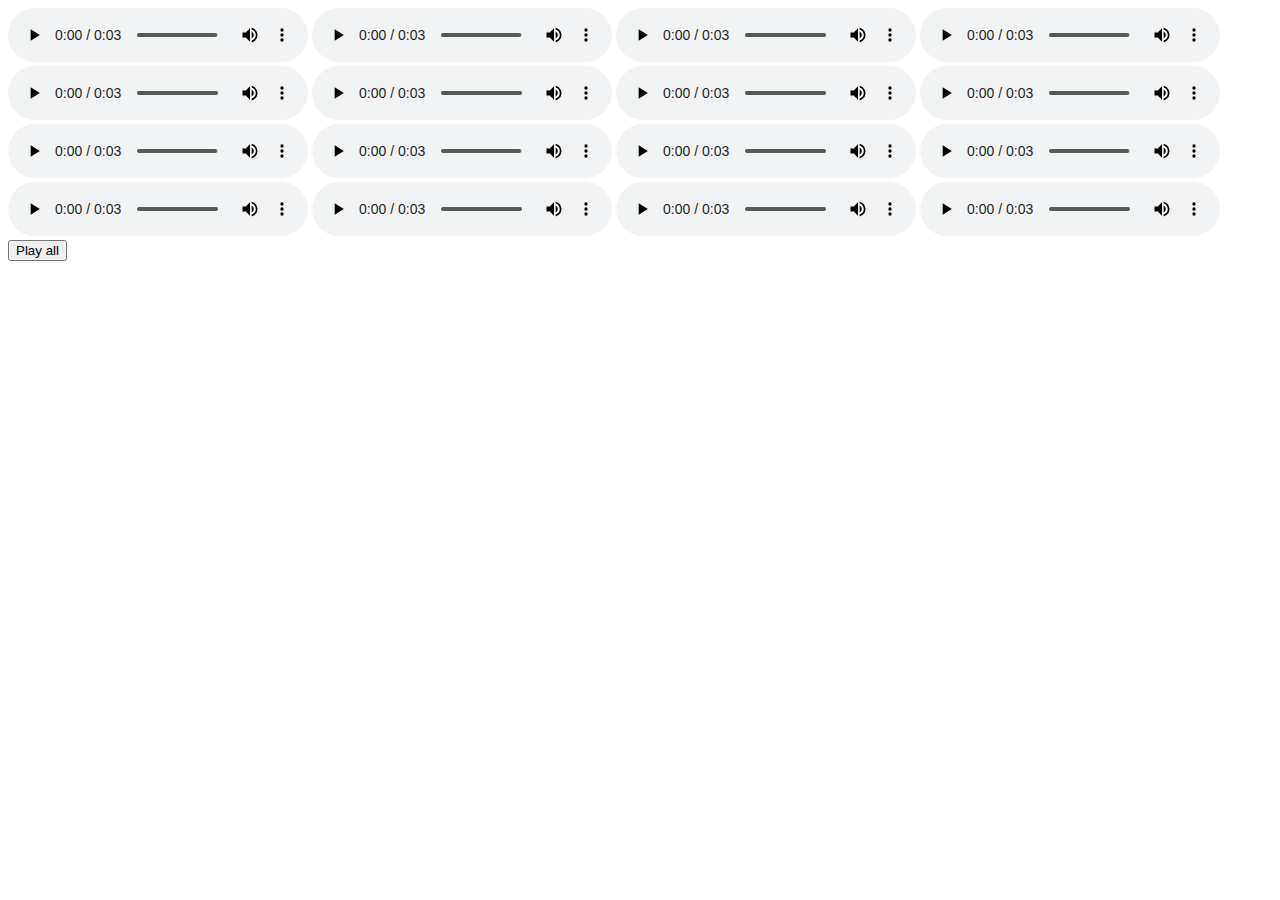
<file: demo.html>
<html>
	<head>
		<script type="text/javascript" src="./jquery-1.11.1.min.js"></script>
		<style>
			button.bar {
				width: 40px;
				text-align: center;
			}

			button.song {
				background-color: lightgreen;
				width: 40px;
				text-align: center;				
			}
		</style>
	</head>
	<body>
		<audio id="bar1" controls><source src="./mp3_uncut/M96.mp3" type="audio/mpeg"></audio>
		<audio id="bar2" controls><source src="./mp3_uncut/M22.mp3" type="audio/mpeg"></audio>
		<audio id="bar3" controls><source src="./mp3_uncut/M141.mp3" type="audio/mpeg"></audio>
		<audio id="bar4" controls><source src="./mp3_uncut/M41.mp3" type="audio/mpeg"></audio>
		<audio id="bar5" controls><source src="./mp3_uncut/M105.mp3" type="audio/mpeg"></audio>
		<audio id="bar6" controls><source src="./mp3_uncut/M122.mp3" type="audio/mpeg"></audio>
		<audio id="bar7" controls><source src="./mp3_uncut/M11.mp3" type="audio/mpeg"></audio>
		<audio id="bar8" controls><source src="./mp3_uncut/M30.mp3" type="audio/mpeg"></audio>
		<audio id="bar9" controls><source src="./mp3_uncut/M70.mp3" type="audio/mpeg"></audio>
		<audio id="bar10" controls><source src="./mp3_uncut/M121.mp3" type="audio/mpeg"></audio>
		<audio id="bar11" controls><source src="./mp3_uncut/M26.mp3" type="audio/mpeg"></audio>
		<audio id="bar12" controls><source src="./mp3_uncut/M9.mp3" type="audio/mpeg"></audio>
		<audio id="bar13" controls><source src="./mp3_uncut/M112.mp3" type="audio/mpeg"></audio>
		<audio id="bar14" controls><source src="./mp3_uncut/M49.mp3" type="audio/mpeg"></audio>
		<audio id="bar15" controls><source src="./mp3_uncut/M109.mp3" type="audio/mpeg"></audio>
		<audio id="bar16" controls><source src="./mp3_uncut/M14.mp3" type="audio/mpeg"></audio>
		<br>
		<button onclick="play(1)">Play all</button>
		<script type="text/javascript">
			function play(id) {
				var bar = document.getElementById("bar"+id);
				if(bar == undefined) {
					return;
				}
				var nid = id + 1;
				bar.play();
				setTimeout(function() {play(nid)},1800);
			}
			/*function play() {
				var bar1 = document.getElementById("bar1");
				var bar2 = document.getElementById("bar2");
				bar1.play();
				setTimeout(function() {bar2.play()},1800);
			}
			function play1() {
				var bar1 = document.getElementById("bar1");
				var bar2 = document.getElementById("bar2");
				bar1.play();
				//window.setTimeout(bar2.play(),1800);
			}*/

			//document.getElementById('bar1').addEventListener("ended", play());

			/*var bar1 = document.getElementById("bar1");
			var bar2 = document.getElementById("bar2");
			var bar3 = document.getElementById("bar3");
			var bar4 = document.getElementById("bar4");
			var bar5 = document.getElementById("bar5");
			bar1.onended = function() {
			    console.log("bar1 ended");
			    bar2.play();
			};
			bar2.onended = function() {
			    console.log("bar2 ended");
			    bar3.play();
			};
			bar3.onended = function() {
			    console.log("bar3 ended");
			    bar4.play();
			};
			bar4.onended = function() {
			    console.log("bar4 ended");
			    bar5.play();
			};*/

			//document.getElementById('bar1').play();
			//document.getElementById('bar1').addEventListener("ended", alert('now'));
		</script>
	</body>
</html>
</file>
